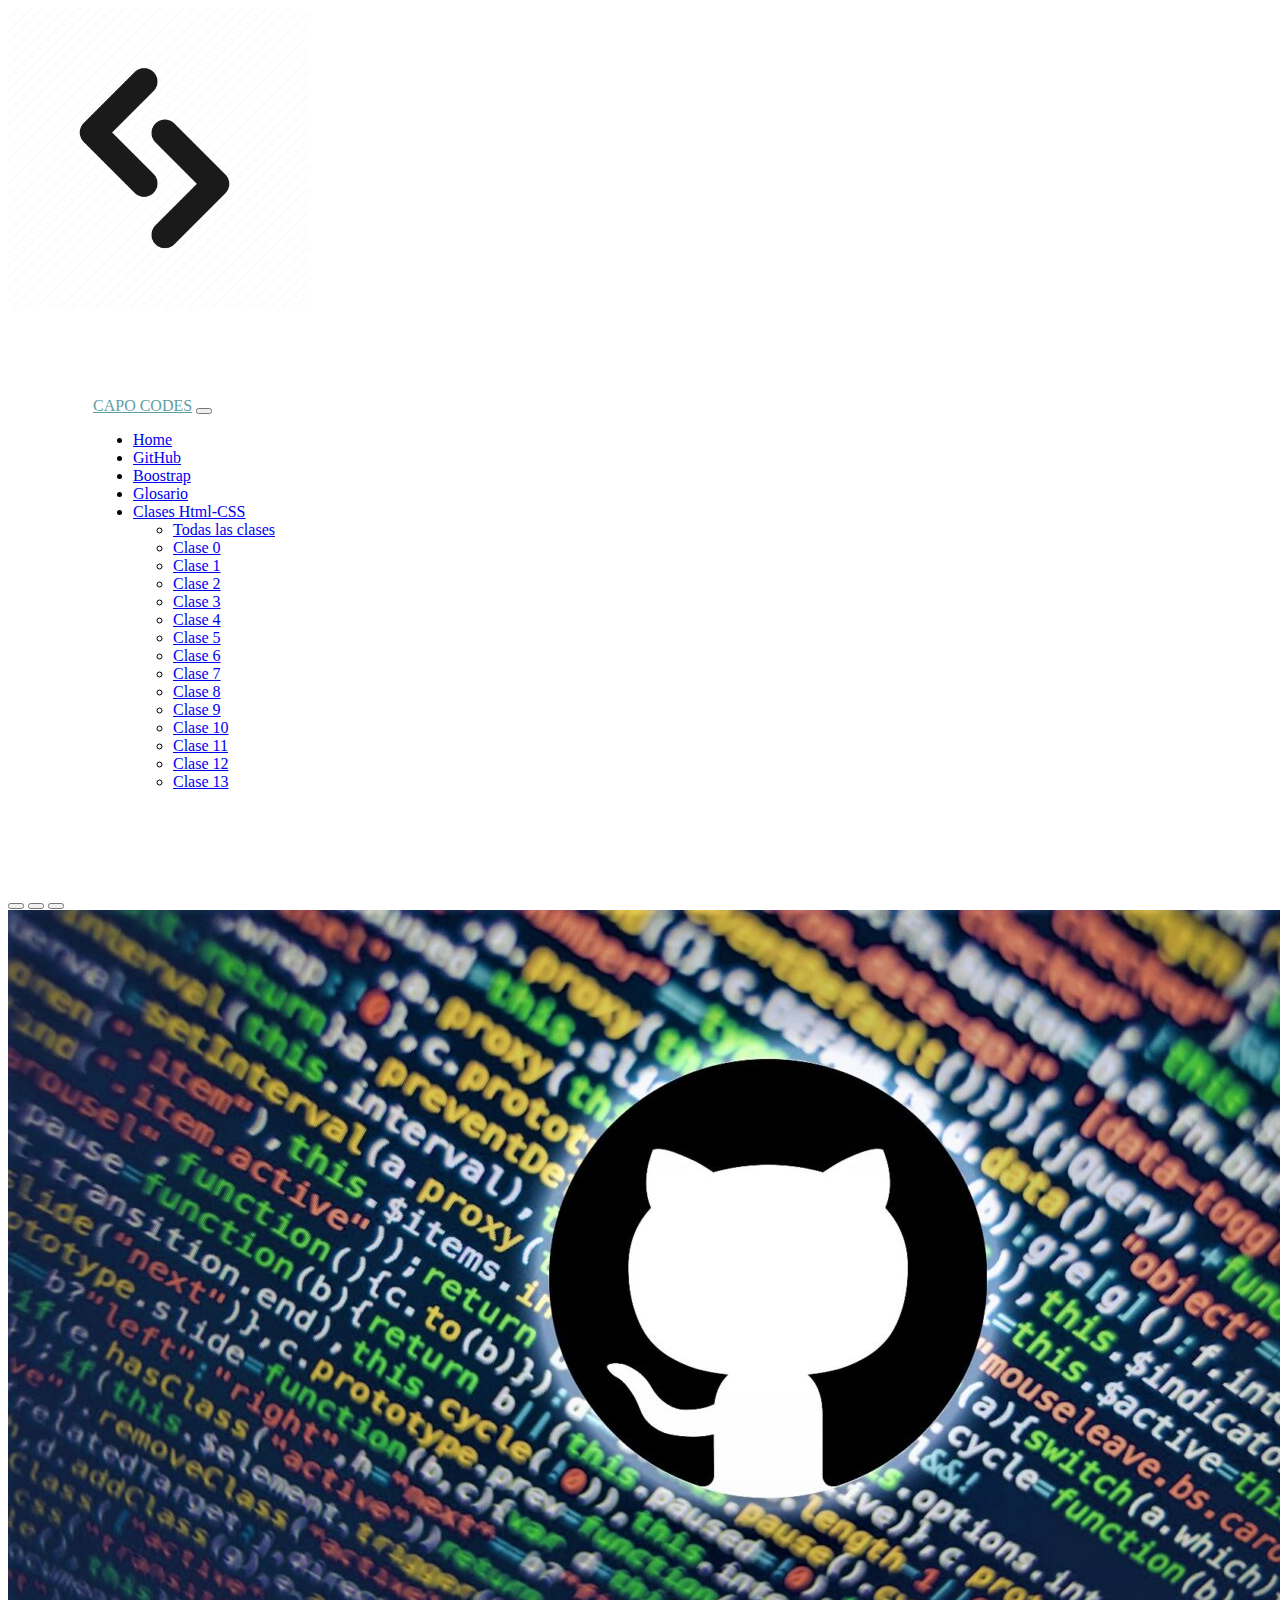
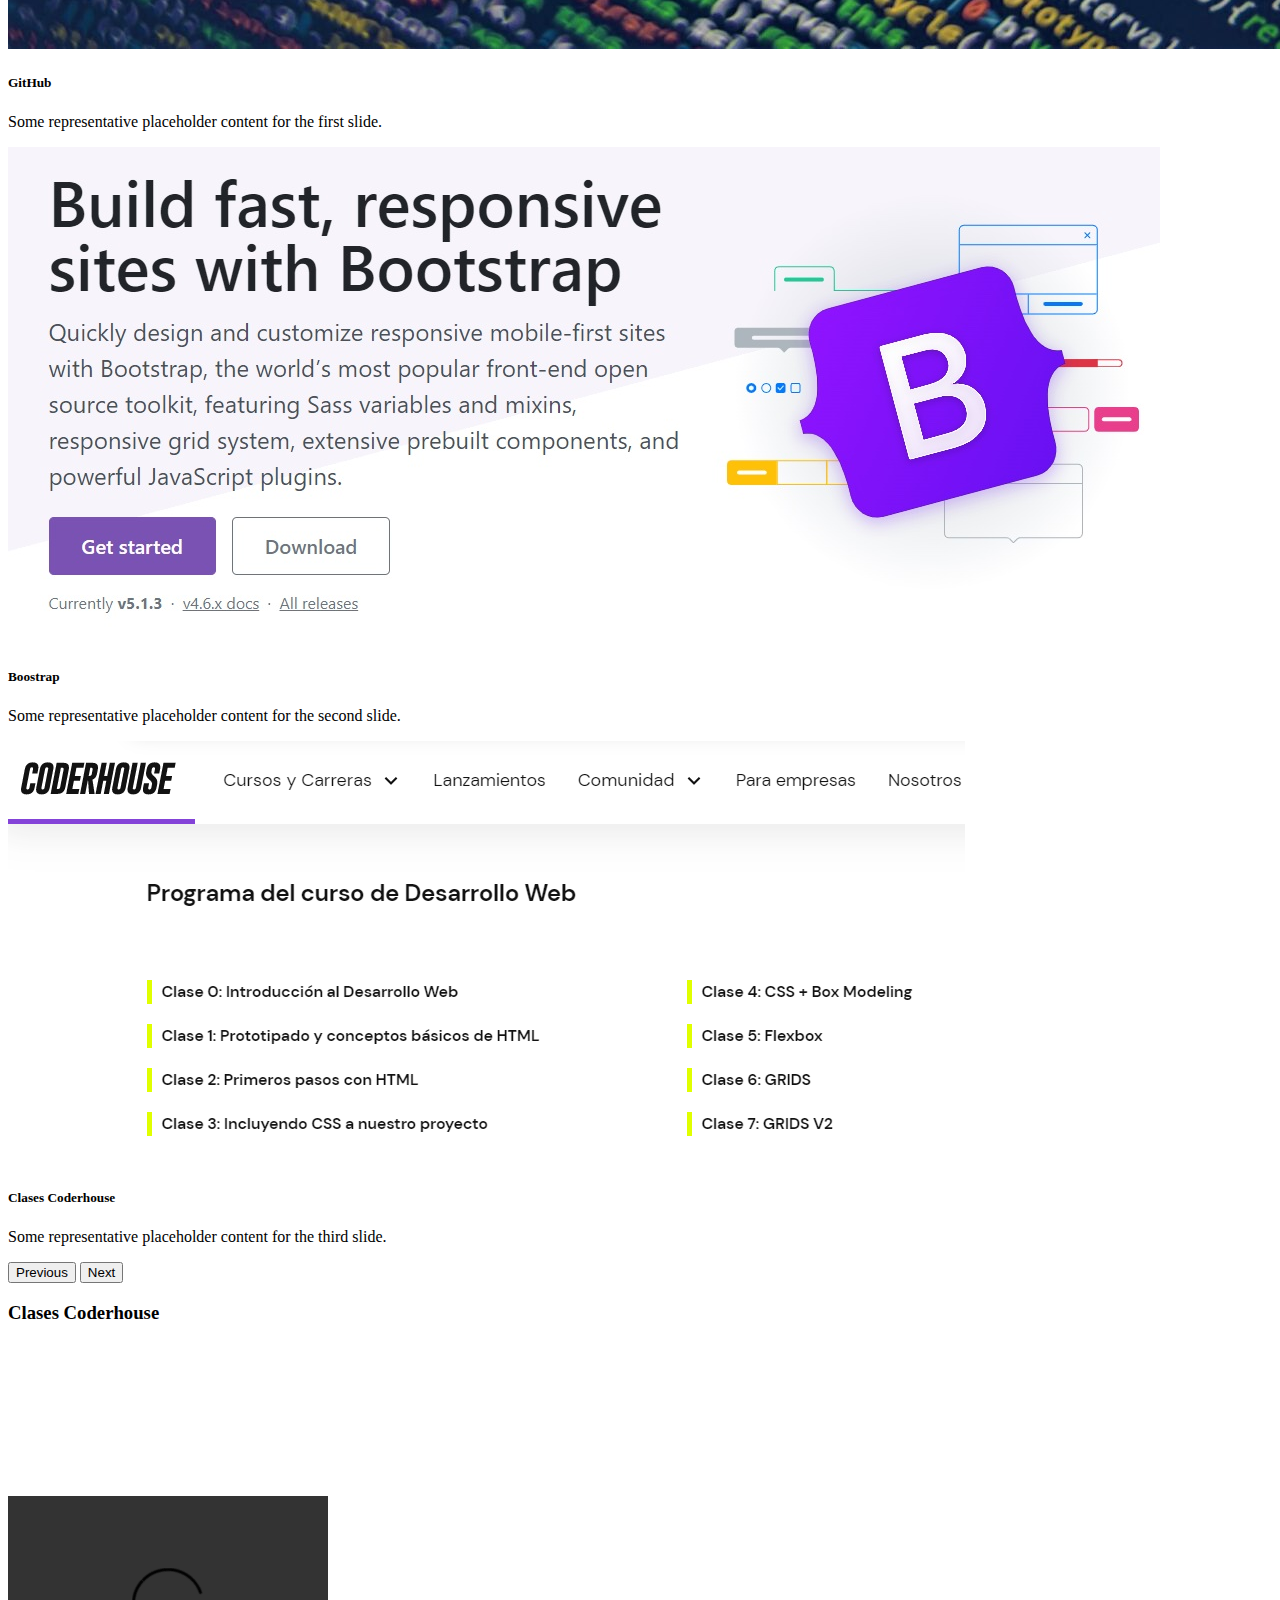
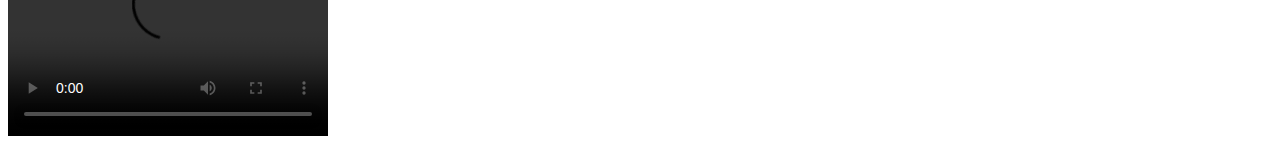
<file: index.html>
<!doctype html>
<html lang="es">
  <head>
    <!-- Required meta tags -->
    <meta charset="utf-8">
    <meta name="viewport" content="width=device-width, initial-scale=1">

    <!-- Bootstrap CSS -->
    <link href="https://cdn.jsdelivr.net/npm/bootstrap@5.1.3/dist/css/bootstrap.min.css" rel="stylesheet" integrity="sha384-1BmE4kWBq78iYhFldvKuhfTAU6auU8tT94WrHftjDbrCEXSU1oBoqyl2QvZ6jIW3" crossorigin="anonymous">
    <link rel="stylesheet" href="css/estilo.css">
    <title>Recordatorio de aprendizaje</title>
  </head>
  <body class="bgimg">
    <!-- Nav+Logo -->
    <div class="container">
      <div class="row">
        <div class="col-lg-4 col-xs-12">
          <img src="assets/img/logocoder.png" alt="Logo" class="logo">
        </div>
        <div class="col-lg-8 col-xs-12">
          <nav class="navbar navbar-expand-lg navbar-dark bg-dark nav">
            <div class="container-fluid">
              <a class="navbar-brand" href="#" style="color: cadetblue;">CAPO CODES</a>
              <button class="navbar-toggler" type="button" data-bs-toggle="collapse" data-bs-target="#navbarNavDropdown" aria-controls="navbarNavDropdown" aria-expanded="false" aria-label="Toggle navigation">
                <span class="navbar-toggler-icon"></span>
              </button>
              <div class="collapse navbar-collapse" id="navbarNavDropdown">
                <ul class="navbar-nav">
                  <li class="nav-item">
                    <a class="nav-link active" aria-current="page" href="#">Home</a>
                  </li>
                  <li class="nav-item">
                    <a class="nav-link" href="https://github.com/" target="_blank">GitHub</a>
                  </li>
                  <li class="nav-item">
                    <a class="nav-link" href="https://getbootstrap.com/" target="_blank">Boostrap</a>
                  </li>
                  <li class="nav-item">
                    <a class="nav-link" href="pages/Glosario.html">Glosario</a>
                  </li>
                  
                  <li class="nav-item dropdown">
                    <a class="nav-link dropdown-toggle" href="#" id="navbarDropdownMenuLink" role="button" data-bs-toggle="dropdown" aria-expanded="false">
                      Clases Html-CSS
                    </a>
                    <ul class="dropdown-menu" aria-labelledby="navbarDropdownMenuLink">
                      <li><a class="dropdown-item" href="pages/Clases.html">Todas las clases</a></li>
                      <li><a class="dropdown-item" href="#">Clase 0</a></li>
                      <li><a class="dropdown-item" href="#">Clase 1</a></li>
                      <li><a class="dropdown-item" href="#">Clase 2</a></li>
                      <li><a class="dropdown-item" href="#">Clase 3</a></li>
                      <li><a class="dropdown-item" href="#">Clase 4</a></li>
                      <li><a class="dropdown-item" href="#">Clase 5</a></li>
                      <li><a class="dropdown-item" href="#">Clase 6</a></li>
                      <li><a class="dropdown-item" href="#">Clase 7</a></li>
                      <li><a class="dropdown-item" href="#">Clase 8</a></li>
                      <li><a class="dropdown-item" href="#">Clase 9</a></li>
                      <li><a class="dropdown-item" href="#">Clase 10</a></li>
                      <li><a class="dropdown-item" href="#">Clase 11</a></li>
                      <li><a class="dropdown-item" href="#">Clase 12</a></li>
                      <li><a class="dropdown-item" href="#">Clase 13</a></li>
                    </ul>
                  </li>
                </ul>
              </div>
            </div>
          </nav>
    <!-- Inicio Slider -->
    <div id="carouselExampleCaptions" class="carousel slide" data-bs-ride="carousel">
      <div class="carousel-indicators">
        <button type="button" data-bs-target="#carouselExampleCaptions" data-bs-slide-to="0" class="active" aria-current="true" aria-label="Slide 1"></button>
        <button type="button" data-bs-target="#carouselExampleCaptions" data-bs-slide-to="1" aria-label="Slide 2"></button>
        <button type="button" data-bs-target="#carouselExampleCaptions" data-bs-slide-to="2" aria-label="Slide 3"></button>
      </div>
      <div class="carousel-inner">
        <div class="carousel-item active">
          <img src="../assets/img/github-logo.jpeg" class="d-block w-100" alt="Git-img">
          <div class="carousel-caption d-none d-md-block">
            <h5>GitHub</h5>
            <p>Some representative placeholder content for the first slide.</p>
          </div>
        </div>
        <div class="carousel-item">
          <img src="../assets/img/Boostrap-img.jpg" class="d-block w-100" alt="Boostrap-img.">
          <div class="carousel-caption d-none d-md-block">
            <h5>Boostrap</h5>
            <p>Some representative placeholder content for the second slide.</p>
          </div>
        </div>
        <div class="carousel-item">
          <img src="../assets/img/coderhouse.png" class="d-block w-100" alt="Clases-Coderhouse">
          <div class="carousel-caption d-none d-md-block">
            <h5>Clases Coderhouse</h5>
            <p>Some representative placeholder content for the third slide.</p>
          </div>
        </div>
      </div>
      <button class="carousel-control-prev" type="button" data-bs-target="#carouselExampleCaptions" data-bs-slide="prev">
        <span class="carousel-control-prev-icon" aria-hidden="true"></span>
        <span class="visually-hidden">Previous</span>
      </button>
      <button class="carousel-control-next" type="button" data-bs-target="#carouselExampleCaptions" data-bs-slide="next">
        <span class="carousel-control-next-icon" aria-hidden="true"></span>
        <span class="visually-hidden">Next</span>
      </button>
    </div>   
    <!-- prueba video en index NO FUNCIONA --> 
    <h3>Clases Coderhouse
    </h3> 
    <div class="container">
      <div class="row">
          <div class="col-lg-12 col-xs-12">
              <section>
                  <tr>
                      <td><iframe width="100%" height="100%" src="https://drive.google.com/drive/u/0/folders/1iwkS3D2QWUzPIR519WqAbmZ9Iwt1BZ1k/preview?autoplay=1" frameborder="0" allowfullscreen></iframe></td>
                  </tr>
                  <video width="320" height="240" controls>
                    <source src="https://drive.google.com/file/d/1RUim2V0HAd5uvUeFLd14PsnBgZFAwxlO/preview?autoplay=1" type="video/mp4">
                    </video>

    <!--  -->

    <!-- Option 1: Bootstrap Bundle with Popper -->
    <script src="https://cdn.jsdelivr.net/npm/bootstrap@5.1.3/dist/js/bootstrap.bundle.min.js" integrity="sha384-ka7Sk0Gln4gmtz2MlQnikT1wXgYsOg+OMhuP+IlRH9sENBO0LRn5q+8nbTov4+1p" crossorigin="anonymous"></script>

  </body>
</html>
</file>
<file: css/estilo.css>
.logo{
    width: 300px;
    height: 300px;
    padding: auto;
    margin-right: 200px;
}
.nav{
    padding: 35px;
    margin: 50px;
}
.bgimg{
    background-image: url("https://st2.depositphotos.com/3591429/5245/i/950/depositphotos_52459563-stock-photo-people-and-computer-programming-concepts.jpg");
}
</file>
